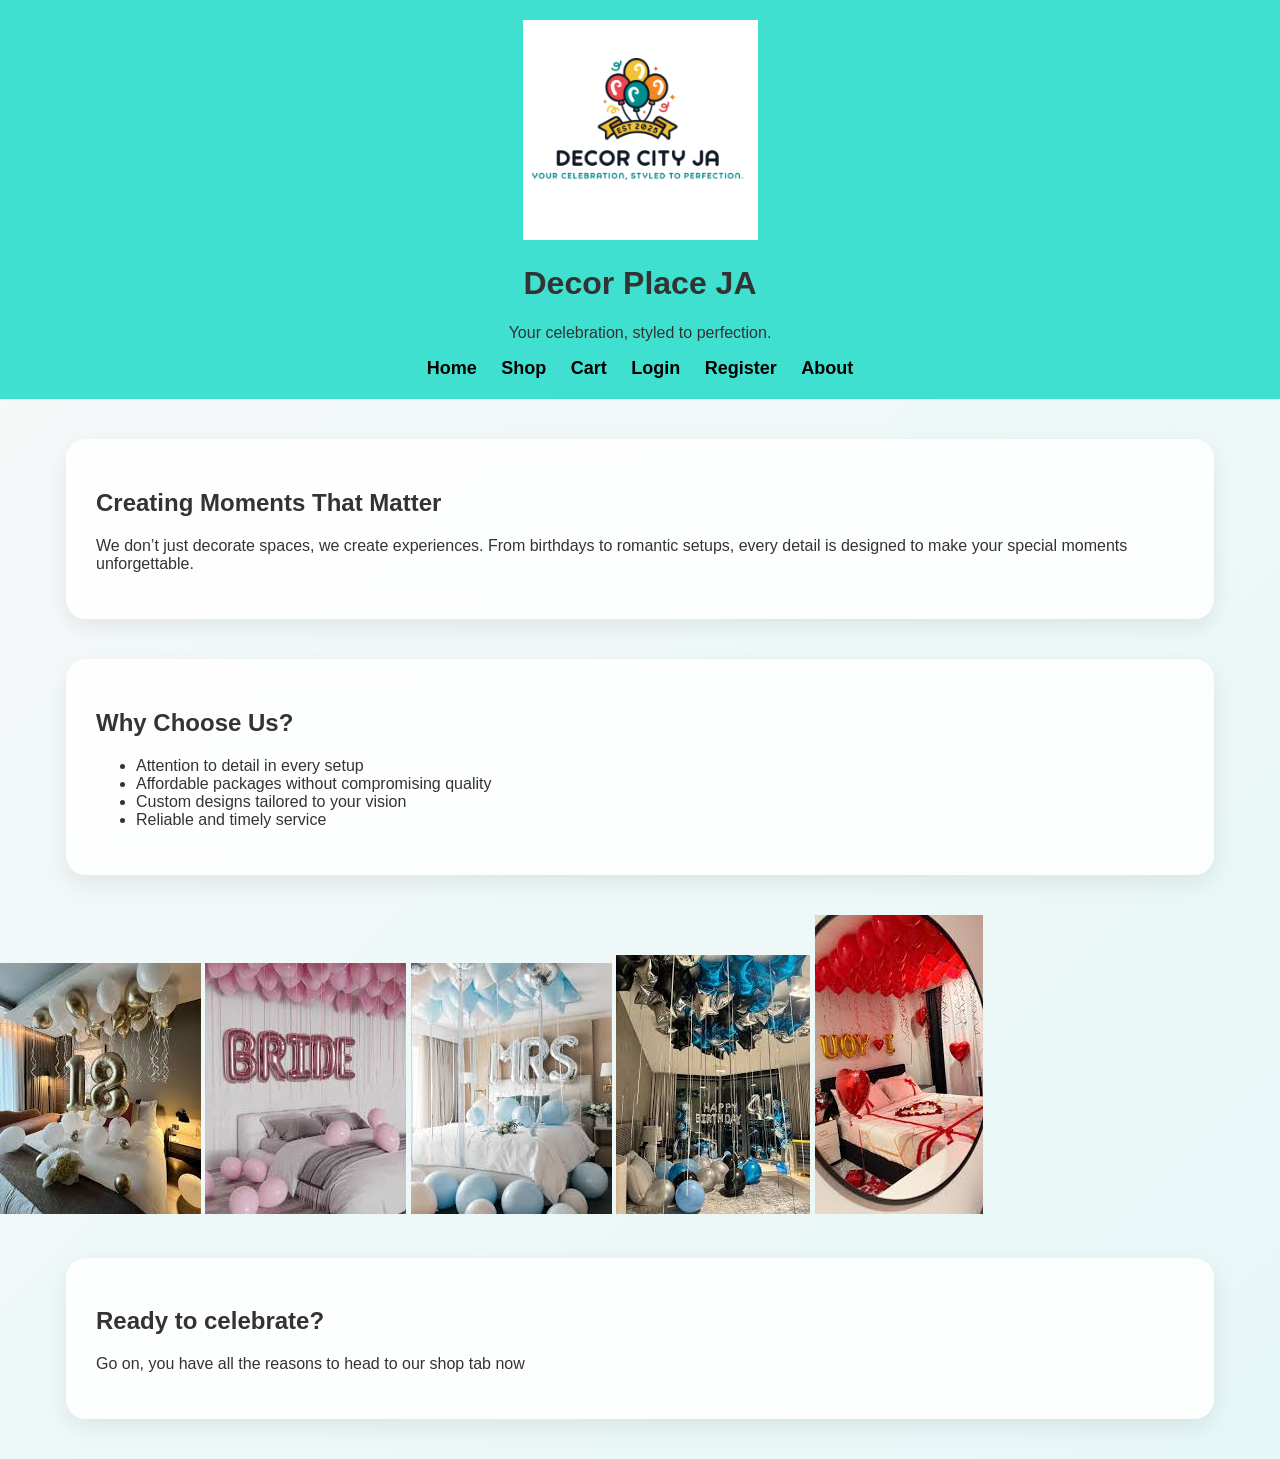
<file: index.html>
<!DOCTYPE html>
<link rel="stylesheet" href="styles.css">
</head>
<body>
<header>
<img src="logo.png" alt="Logo">
<h1>Decor Place JA</h1>
<p>Your celebration, styled to perfection.</p>
<nav>
<a href="index.html">Home</a>
<a href="shop.html">Shop</a>
<a href="cart.html">Cart</a>
<a href="login.html">Login</a>
<a href="register.html">Register</a>
<a href="about.html">About</a>
</nav>
</header>

<section class="section">
    <h1>Creating Moments That Matter</h1>
    <p>
        We don’t just decorate spaces, we create experiences. From birthdays to romantic setups, every detail is designed to make your special moments unforgettable.
    </p>
</section>

<section class="section">
    <h2>Why Choose Us?</h2>
    <ul>
        <li>Attention to detail in every setup</li>
        <li>Affordable packages without compromising quality</li>
        <li>Custom designs tailored to your vision</li>
        <li>Reliable and timely service</li>
    </ul>
</section>

<section class="gallery">
    <img src="homepage1.jpg" alt="Homepage1"> 
    <img src="homepage2.jpg" alt="Homepage2"> 
    <img src="homepage3.jpg" alt="Homepage3"> 
    <img src="homepage4.jpg" alt="Homepage4">
    <img src="homepage5.jpg" alt="Homepage5"> 
    

</section>



<section class="section">
<h2>Ready to celebrate?</h2>
<p>Go on, you have all the reasons to head to our shop tab now </p>
</section>
</body>
</html>
</file>
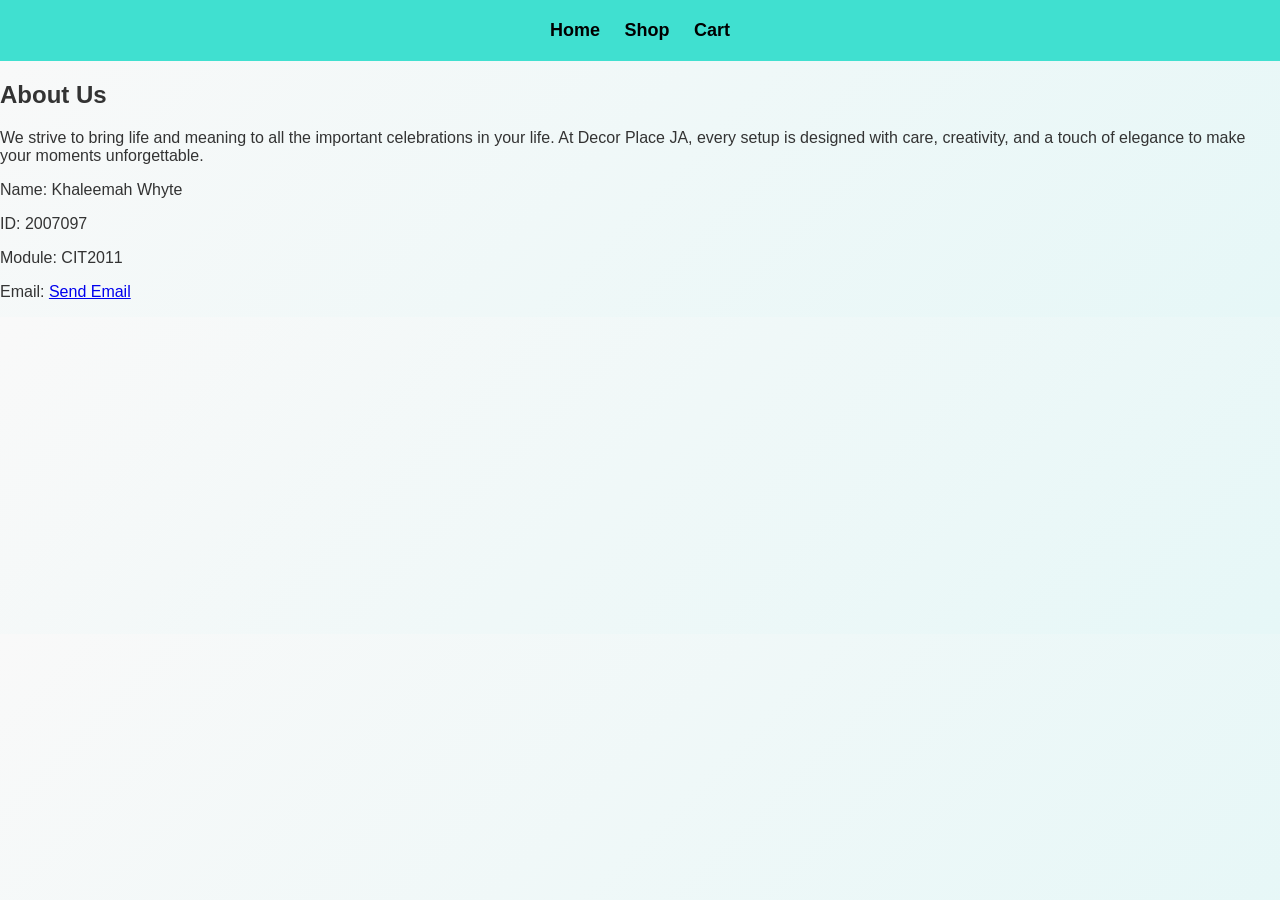
<file: about.html>
<!DOCTYPE html>
<html>
<head>
<title>About</title>
<link rel="stylesheet" href="styles.css">
</head>
<body>
<header>
<nav>
<a href="index.html">Home</a>
<a href="shop.html">Shop</a>
<a href="cart.html">Cart</a>
</nav>
</header>

<h2>About Us</h2>
<p>We strive to bring life and meaning to all the important celebrations in your life. At Decor Place JA, every setup is designed with care, creativity, and a touch of elegance to make your moments unforgettable.</p>

<p>Name: Khaleemah Whyte</p>
<p>ID: 2007097</p>
<p>Module: CIT2011</p>
<p>Email: <a href="mailto:whytekhaleemah1011@gmail.com">Send Email</a></p>
</body>
</html>
</file>
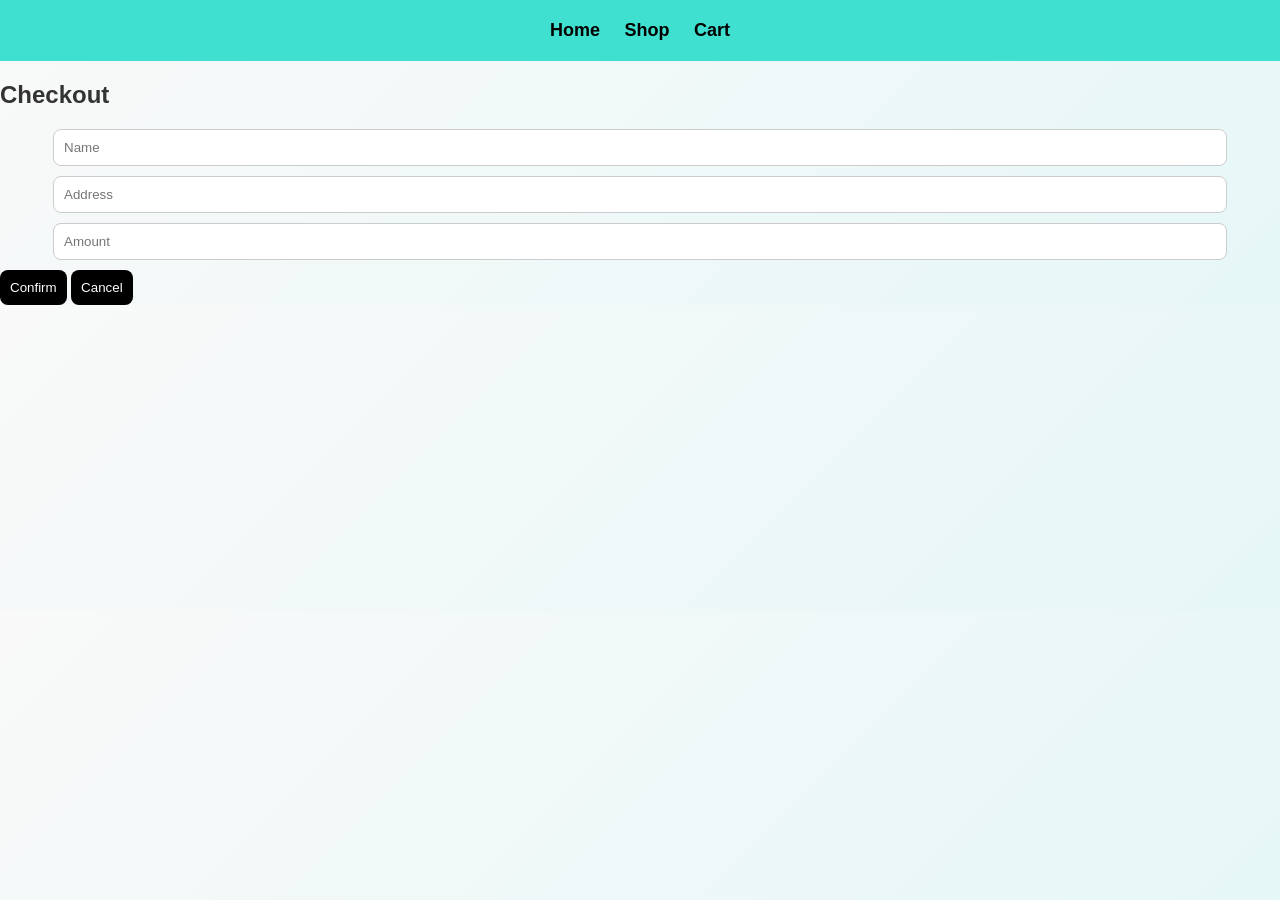
<file: checkout.html>
<!DOCTYPE html>
<html>
<head>
<title>Checkout</title>
<link rel="stylesheet" href="styles.css">
</head>
<body>
<header>
<nav>
<a href="index.html">Home</a>
<a href="shop.html">Shop</a>
<a href="cart.html">Cart</a>
</nav>
</header>

<h2>Checkout</h2>
<input placeholder="Name">
<input placeholder="Address">
<input placeholder="Amount">
<button onclick="window.location.href='invoice.html'">Confirm</button>
<button onclick="window.location.href='cart.html'">Cancel</button>
</body>
</html>
</file>
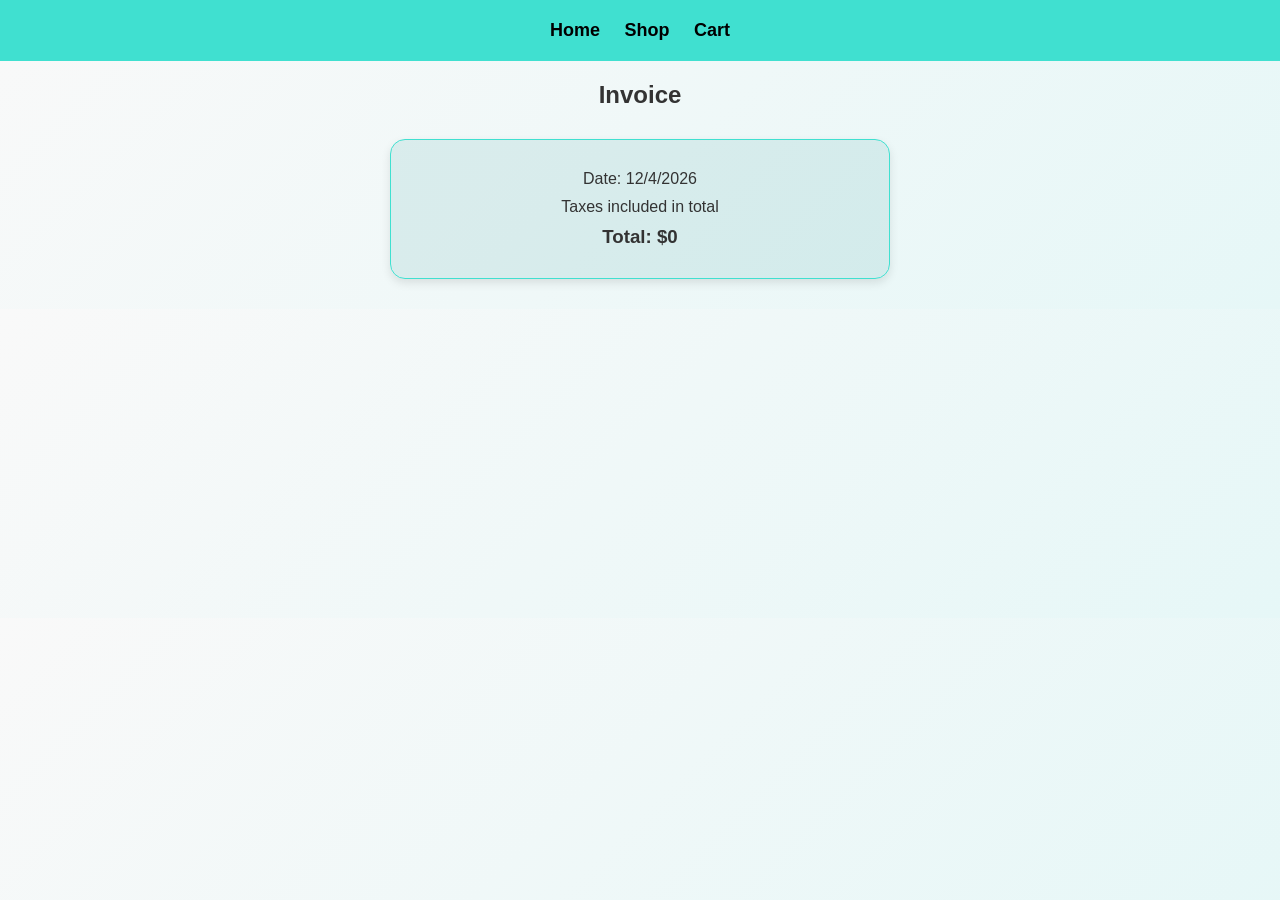
<file: invoice.html>
<!DOCTYPE html>
<html>
<head>
    <title>Invoice</title>
    <link rel="stylesheet" href="styles.css">
</head>
<body onload="displayCart()">
    <header>
        <nav>
            <a href="index.html">Home</a>
            <a href="shop.html">Shop</a>
            <a href="cart.html">Cart</a>
        </nav>
    </header>

    <h2 style="text-align:center;">Invoice</h2>

    <div id="invoiceContainer">
        <div id="cartItems"></div>

        <div class="invoice-info">
            <p id="date"></p>
            <p>Taxes included in total</p>
            <h3 id="total"></h3>
        </div>
    </div>

    <script src="script.js"></script>
    <script>
        // Display current date
        const dateElement = document.getElementById('date');
        const today = new Date();
        dateElement.textContent = `Date: ${today.toLocaleDateString()}`;
    </script>
</body>
</html>
</file>
<file: styles.css>
body {
    font-family: 'Poppins', Arial, sans-serif;
    margin: 0;
    background: linear-gradient(135deg, #f9f9f9, #e6f7f7);
    color: #333;
}

/* HEADER */
header {
    background-color: turquoise;
    padding: 20px;
    text-align: center;
}

nav a {
    margin: 10px;
    text-decoration: none;
    color: black;
    font-weight: bold;
    font-size: 18px;
}

nav a:hover {
    color: white;
}

/* PRODUCTS SECTION */
.products {
    display: flex;
    flex-wrap: wrap;
    justify-content: center;
    gap: 20px
}

.product {
    display: flex;
    flex-direction: column;
    align-items: center;
    background: white;
    padding: 15px;
    margin: 15px;
    width: 220px;
    text-align: center;
    border-radius: 15px;
    box-shadow: 0 4px 12px rgba(0,0,0,0.1);
    transition: transform 0.3s ease;
}

.product:hover {
    transform: scale(1.05);
}

.product img {
    width: 100%;
    height: 150px;
    object-fit: cover;
    border-radius: 10px;
    display: block;
    margin: 0 auto;
}

/* BUTTONS */
button {
    padding: 10px;
    background-color: black;
    color: white;
    border: none;
    cursor: pointer;
    border-radius: 8px;
}

button:hover {
    background-color: turquoise;
    color: black;
}

.section {
    width: 85%;
    margin: 40px auto;
    padding: 30px;
    background: rgba(255, 255, 255, 0.85);
    border-radius: 20px;
    box-shadow: 0 8px 25px rgba(0,0,0,0.08);
    backdrop-filter: blur(10px);
}

/* LOGIN / REGISTER PAGE */
.form-container {
    height: 100vh;
    display: flex;
    justify-content: center;
    align-items: center;
    background: url('images/background.png') no-repeat center/cover;
}

.form-box {
    background: rgba(255,255,255,0.9);
    padding: 30px;
    border-radius: 15px;
    width: 300px;
    text-align: center;
    box-shadow: 0 8px 20px rgba(0,0,0,0.2);
}

#invoiceContainer {
    width: 90%;
    max-width: 500px;
    margin: 30px auto; /* centers horizontally */
    text-align: center;
}

.invoice-info {
    background: rgba(0, 128, 128, 0.1); 
    border: 1px solid turquoise;
    padding: 20px;
    border-radius: 15px;
    margin-top: 20px;
    box-shadow: 0 4px 10px rgba(0,0,0,0.1);
}

.invoice-info p, .invoice-info h3 {
    margin: 10px 0;
}

input {
    display: block;
    margin: 10px auto;
    padding: 10px;
    width: 90%;
    border-radius: 8px;
    border: 1px solid #ccc;
}
</file>
